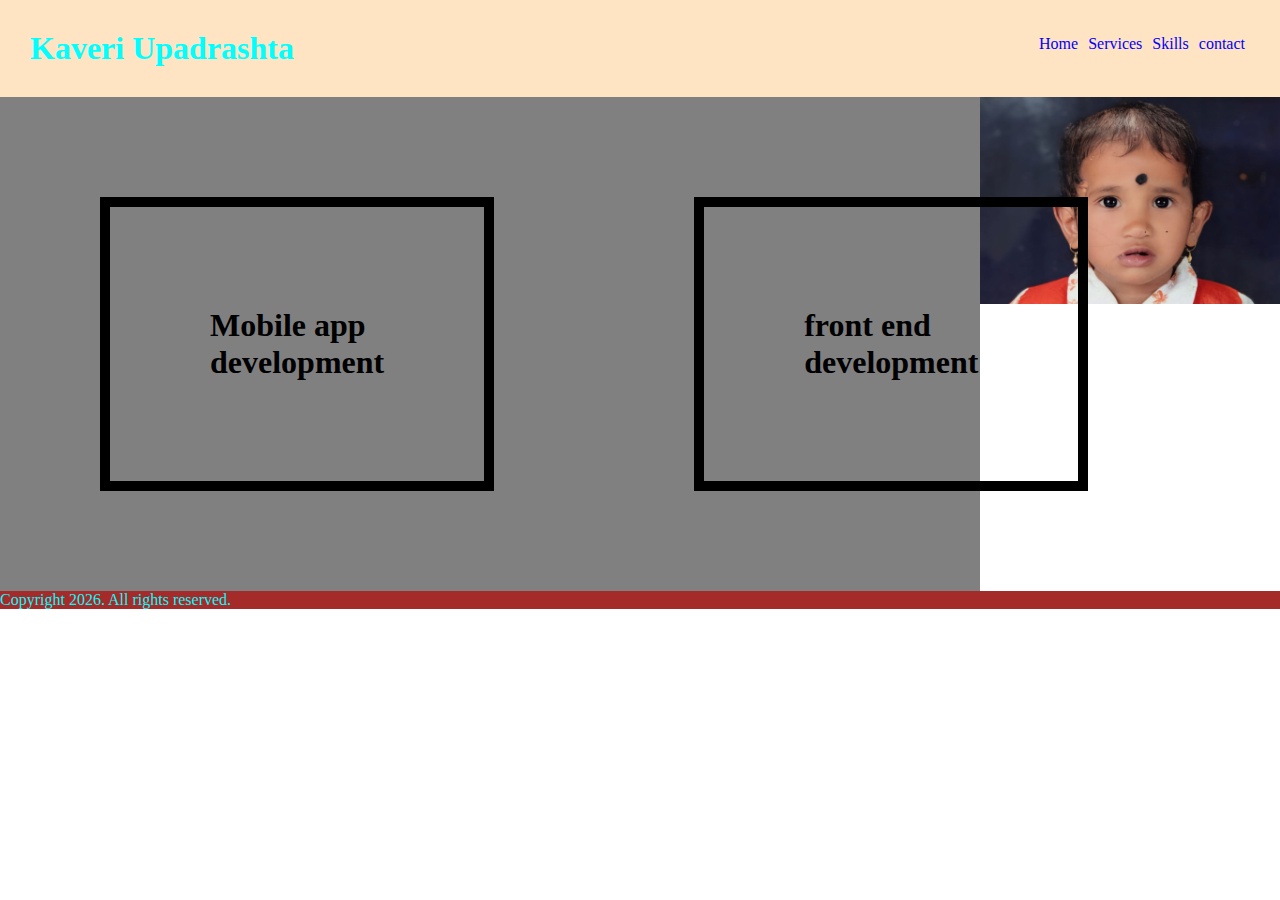
<file: index.html>
<!DOCTYPE html>
<html lang="en">
<head>
    <meta charset="UTF-8">
    <meta name="viewport" content="width=device-width, initial-scale=1.0">
    <title>My Portfolio</title>
    <link rel = "Stylesheet" href="styles.css"/>
</head>

<body>
    <div class = "container">
        <div class = "header">
            <h1>Kaveri Upadrashta</h1>
            <div>
                <ul class = "menu">
                    <li> <a href = "#"> Home</a></li>
                    <li> <a href = "#"> Services</a></li>
                    <li> <a href = "#"> Skills</a></li>
                    <li> <a href = "#"> contact</a></li>
                </ul>
            </div>
        </div>

        <div>
            <div
                id = "#home">
                <div>
                    <img src = "mymini.jpg" class = "right" alt = "Profile pic"width="300px" >
                </div>
            </div>
            <div
                id="#sercives" style="display: flex; background-color: gray;justify-content: space-around;" >
                <div class ="box"><h1>Mobile app development</h1></div>
                <div class ="box"><h1>front end development</h1></div>
                <div class ="box">back end development</div>
                
            </div>
            <div 
                id = "#skills">
            </div>
            <div
                id = "#contact">
            </div>
            
            
        </div>

        <div class = "footer" style="display: flex;">
            Copyright 2026. All rights reserved.
        </div>

    </div>
    
    
</body>
</html>
</file>
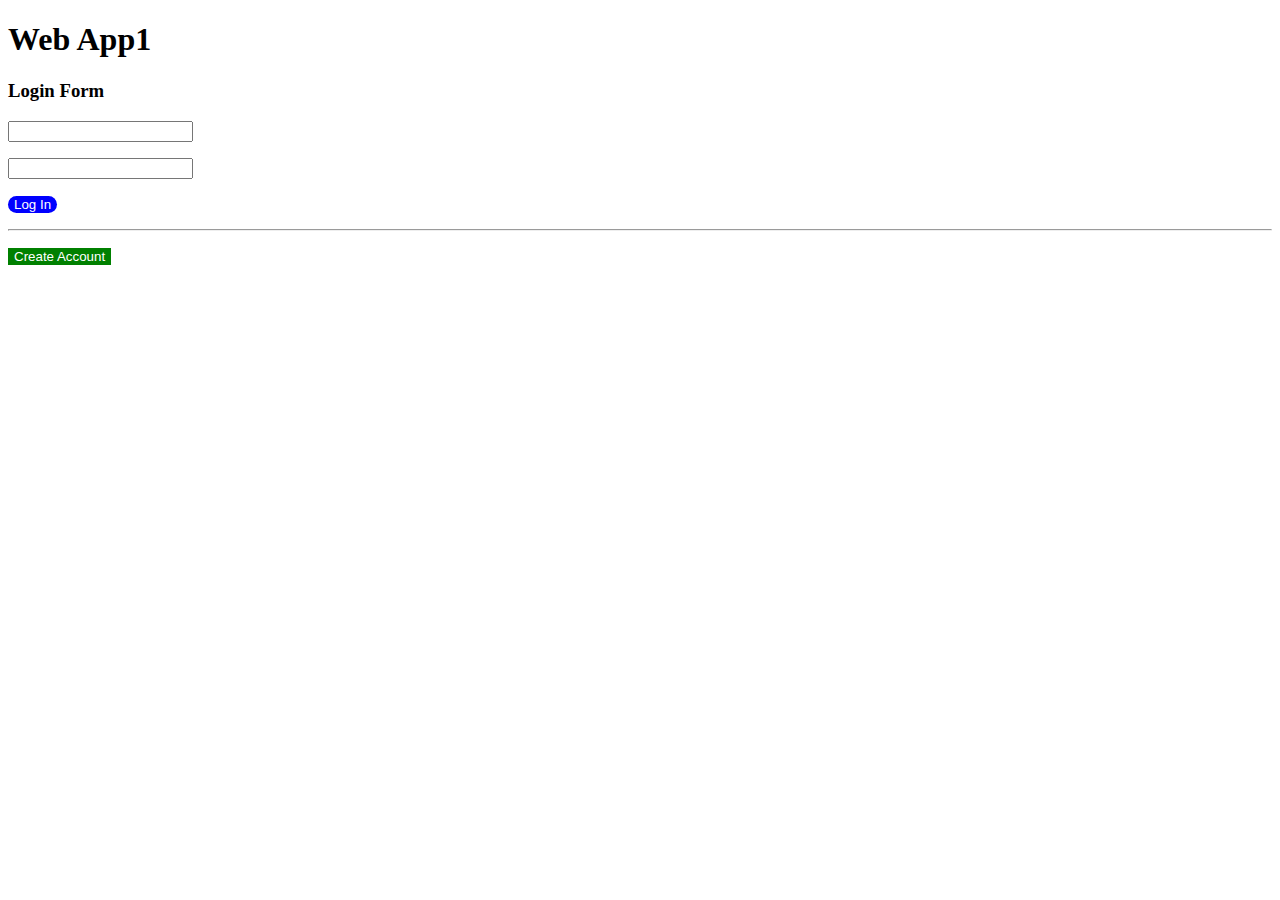
<file: webapp1/index.html>
<!DOCTYPE html>
<html lang="en">
<head>
    <meta charset="UTF-8">
    <meta name="viewport" content="width=, initial-scale=1.0">
    <title>Document</title>
    <link rel="stylesheet" href = "style.css"/>
    <script src="script.js"></script>
</head>
<body>
    <h1> Web App1 </h1>
    <!--form with 3 options-->
    <h3> Login Form </h3>
    <p><label id="lblMessage1"></label></p>
    <!-- <p><label id="lblMessage2"></label></p> -->
    <div>
       <p ><input type = "text" id = "txtEmail"/></p>
       <p ><input type = "text" id = "txtPassword"/></p>
       <p ><button class = "login-btn" onclick="dispMessage()">Log In</button></p>
       <hr>
       <p ><button class = "create-btn">Create Account</button></p>
    </div>
</body>
</html>
</file>
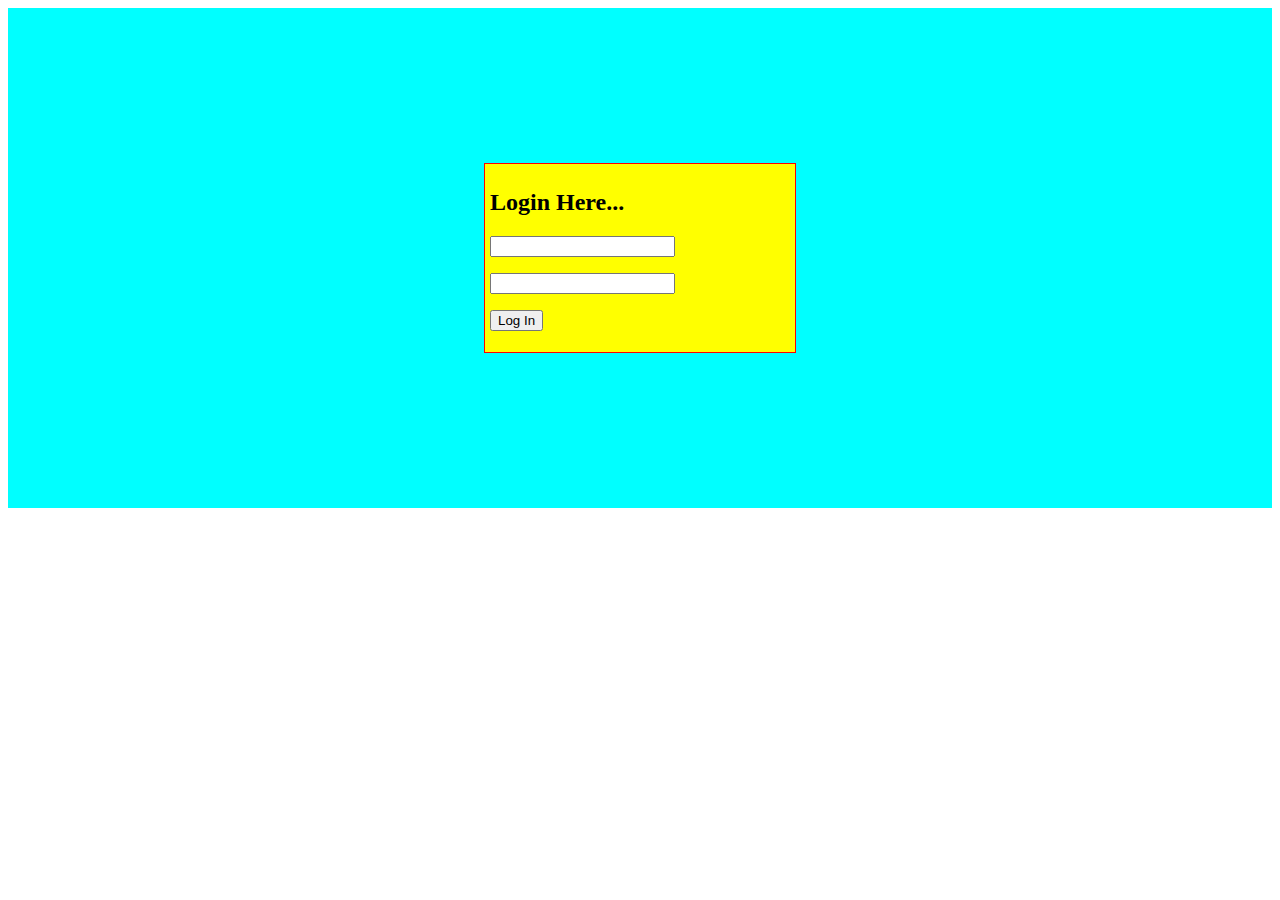
<file: file1.html>
<html>
  <head>
    <style>
        .container{
            display: flex;
            justify-content: center;
            align-items: center;
            height: 500px;
            background-color: aqua;
        }
        .box{
            width: 300px;
            background-color: yellow;
            border: 1px solid red;
            margin: 5px;
            padding: 5px;
            transition: background-color .5s ease-in;
        }
        .box:hover{
            background-color: orange;
        }
    </style>
  </head>
  <body>
    <div class="container">
      <div class="box">

        <h2>Login Here...</h2>
        <p><input type="text"></p>
        <p><input type="password"></p>
        <p><button>Log In</button></p>

      </div>
      <!-- <div class="box">Box</div>
      <div class="box">Box</div> -->
    </div>
  </body>
</html>
</file>
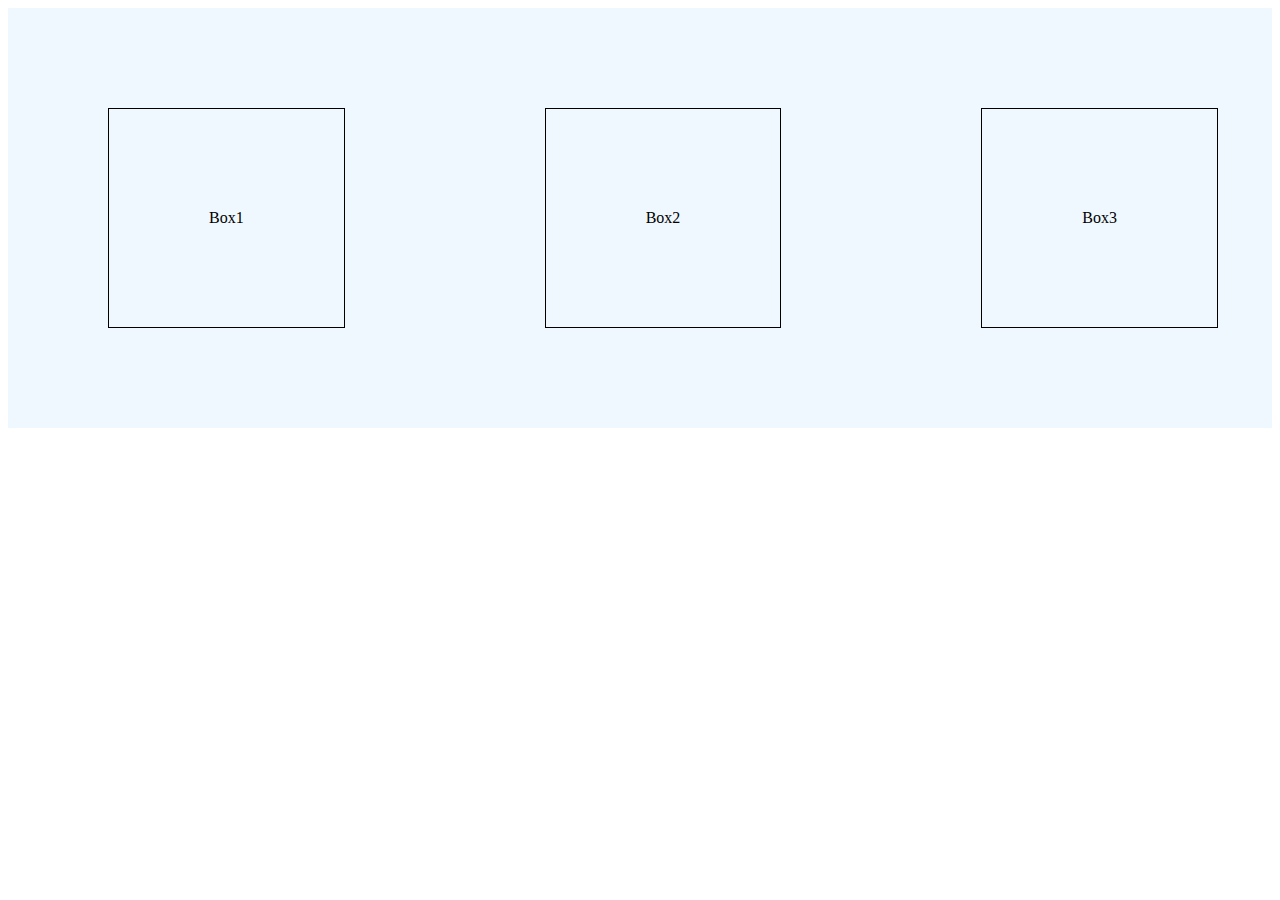
<file: file2.html>
<!DOCTYPE html>
<html lang="en">
<head>
    <meta charset="UTF-8">
    <meta name="viewport" content="width=device-width, initial-scale=1.0">
    <title>Document</title>
    <style>
        .box
        {
            margin: 100px;
            padding:100px;
            border: 1px black solid ;
        }
    </style>
</head>
<body>
    <div style = "display: flex; background-color: aliceblue;justify-content: space-around;">
        <div class="box"> Box1 </div>
        <div class="box"> Box2 </div>
        <div class="box"> Box3 </div>
    </div>
</body>
</html>
</file>
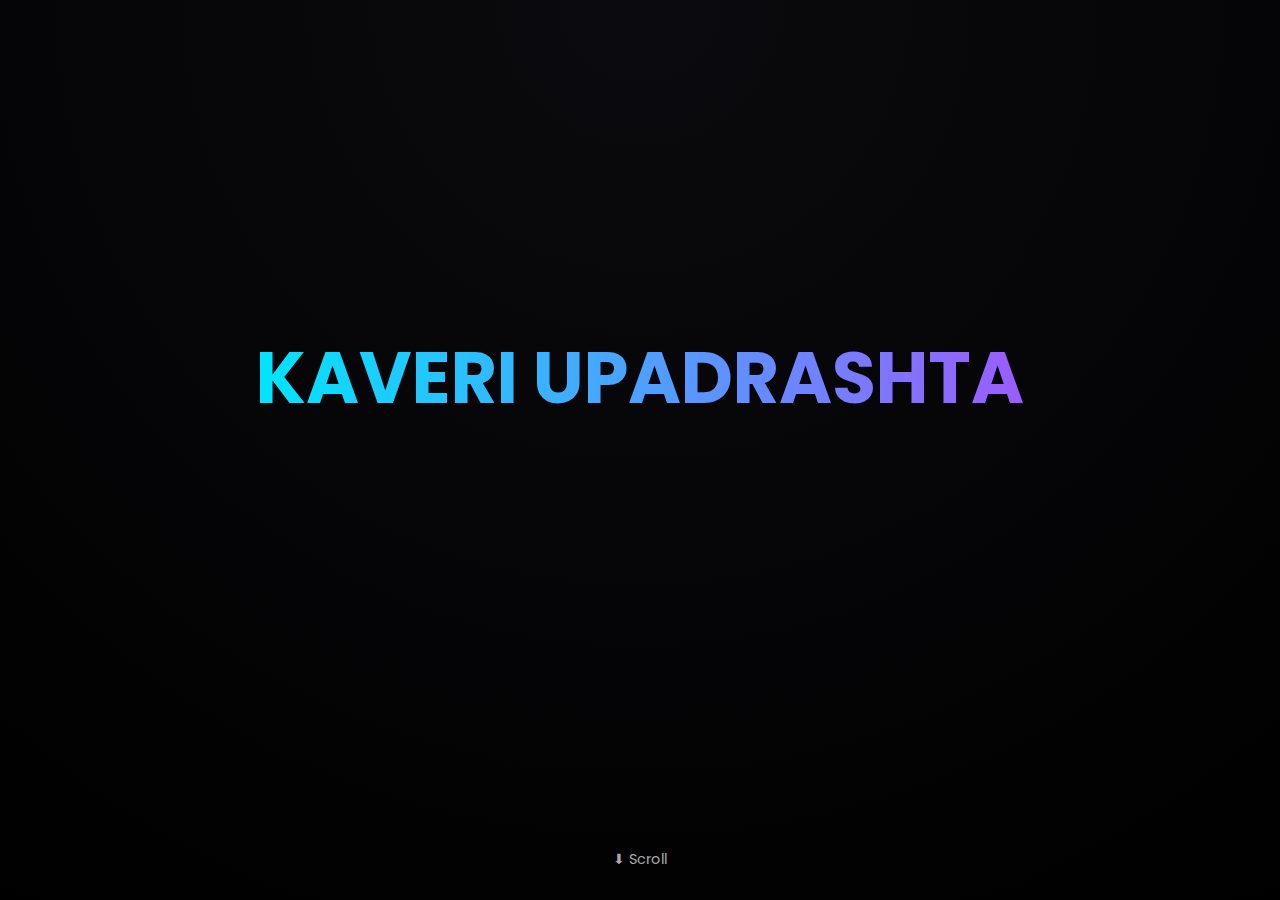
<file: kaveri_html.html>
<!DOCTYPE html>
<html lang="en">
<head>
    <meta charset="UTF-8">
    <meta name="viewport" content="width=device-width, initial-scale=1.0">
    <title>Kaveri | Portfolio</title>
    <link rel="stylesheet" href="kaveri_css.css">
    <link href="https://fonts.googleapis.com/css2?family=Poppins:wght@300;500;700&display=swap" rel="stylesheet">
</head>
<body>

    <section class="hero">
        <div class="content">
            <h1 class="glitter-text">KAVERI UPADRASHTA</h1>
            <h2 class="subtitle">Electronics & Embedded Engineer</h2>
            <p class="tagline">Turning Ideas into Smart & Powerful Solutions</p>

            <div class="buttons">
                <a href="#" class="btn primary">View Projects</a>
                <a href="#" class="btn secondary">Contact Me</a>
            </div>
        </div>

        <div class="scroll-indicator">⬇ Scroll</div>
    </section>

</body>
</html>
</file>
<file: styles.css>
.header
{
    padding: 30px;
    display: flex;
    justify-content: space-between;
    background-color: bisque;
    color: aqua;
}
.footer
{
    background-color: brown;
    color: aqua;
}

.container{
    margin: 0px;
}
*{
    margin: 0px;
}

.menu{
    display: flex;
}
.menu li{
    list-style: none;
    margin : 5px;
}

.menu li a{
    text-decoration: none;
    color: blue;
}

.right{
    float: right;
}

.box
{
    margin: 100px;
    padding:100px;
    border: 10px black solid ;
}
</file>
<file: webapp1/style.css>
.login-btn{
    background-color: blue;
    color: white;
    border-radius: 15px;
    border: none;
}
.create-btn{
    background-color: green;
    color: white;
    border: none;

}
</file>
<file: kaveri_css.css>
* {
    margin: 0;
    padding: 0;
    box-sizing: border-box;
    font-family: 'Poppins', sans-serif;
}

body {
    background: radial-gradient(circle at top, #0b0b0f, #000);
    color: #eaeaea;
    overflow-x: hidden;
}

/* HERO SECTION */
.hero {
    height: 100vh;
    display: flex;
    justify-content: center;
    align-items: center;
    text-align: center;
    position: relative;
}

/* CONTENT */
.content {
    animation: fadeUp 1.8s ease forwards;
}

/* GLITTER NAME */
.glitter-text {
    font-size: 4.5rem;
    font-weight: 700;
    background: linear-gradient(
        90deg,
        #00e5ff,
        #9b5cff,
        #ff4ecd,
        #00e5ff
    );
    background-size: 300%;
    -webkit-background-clip: text;
    -webkit-text-fill-color: transparent;
    animation: shimmer 3s infinite linear, glow 2s infinite alternate;
}

/* SUBTITLE */
.subtitle {
    margin-top: 15px;
    font-size: 1.6rem;
    color: #9bdcff;
    opacity: 0;
    animation: fadeIn 1.5s ease forwards;
    animation-delay: 1s;
}

/* TAGLINE */
.tagline {
    margin-top: 10px;
    font-size: 1rem;
    color: #cfcfcf;
    opacity: 0;
    animation: fadeIn 1.5s ease forwards;
    animation-delay: 1.5s;
}

/* BUTTONS */
.buttons {
    margin-top: 30px;
    opacity: 0;
    animation: fadeIn 1.5s ease forwards;
    animation-delay: 2s;
}

.btn {
    padding: 12px 28px;
    margin: 10px;
    border-radius: 30px;
    text-decoration: none;
    font-size: 0.95rem;
    transition: 0.4s;
    position: relative;
}

/* PRIMARY BUTTON */
.primary {
    background: linear-gradient(90deg, #00e5ff, #9b5cff);
    color: #000;
    box-shadow: 0 0 20px #00e5ff;
}

.primary:hover {
    box-shadow: 0 0 40px #9b5cff;
    transform: translateY(-3px);
}

/* SECONDARY BUTTON */
.secondary {
    border: 1px solid #00e5ff;
    color: #00e5ff;
}

.secondary:hover {
    background: #00e5ff;
    color: #000;
    box-shadow: 0 0 25px #00e5ff;
}

/* SCROLL INDICATOR */
.scroll-indicator {
    position: absolute;
    bottom: 30px;
    font-size: 0.9rem;
    color: #aaa;
    animation: bounce 2s infinite;
}

/* ANIMATIONS */
@keyframes shimmer {
    0% { background-position: 0%; }
    100% { background-position: 300%; }
}

@keyframes glow {
    from { text-shadow: 0 0 15px #00e5ff; }
    to { text-shadow: 0 0 35px #9b5cff; }
}

@keyframes fadeUp {
    from {
        opacity: 0;
        transform: translateY(40px);
    }
    to {
        opacity: 1;
        transform: translateY(0);
    }
}

@keyframes fadeIn {
    to { opacity: 1; }
}

@keyframes bounce {
    0%, 100% { transform: translateY(0); }
    50% { transform: translateY(-8px); }
}

/* RESPONSIVE */
@media (max-width: 768px) {
    .glitter-text {
        font-size: 3rem;
    }
    .subtitle {
        font-size: 1.2rem;
    }
}
</file>
